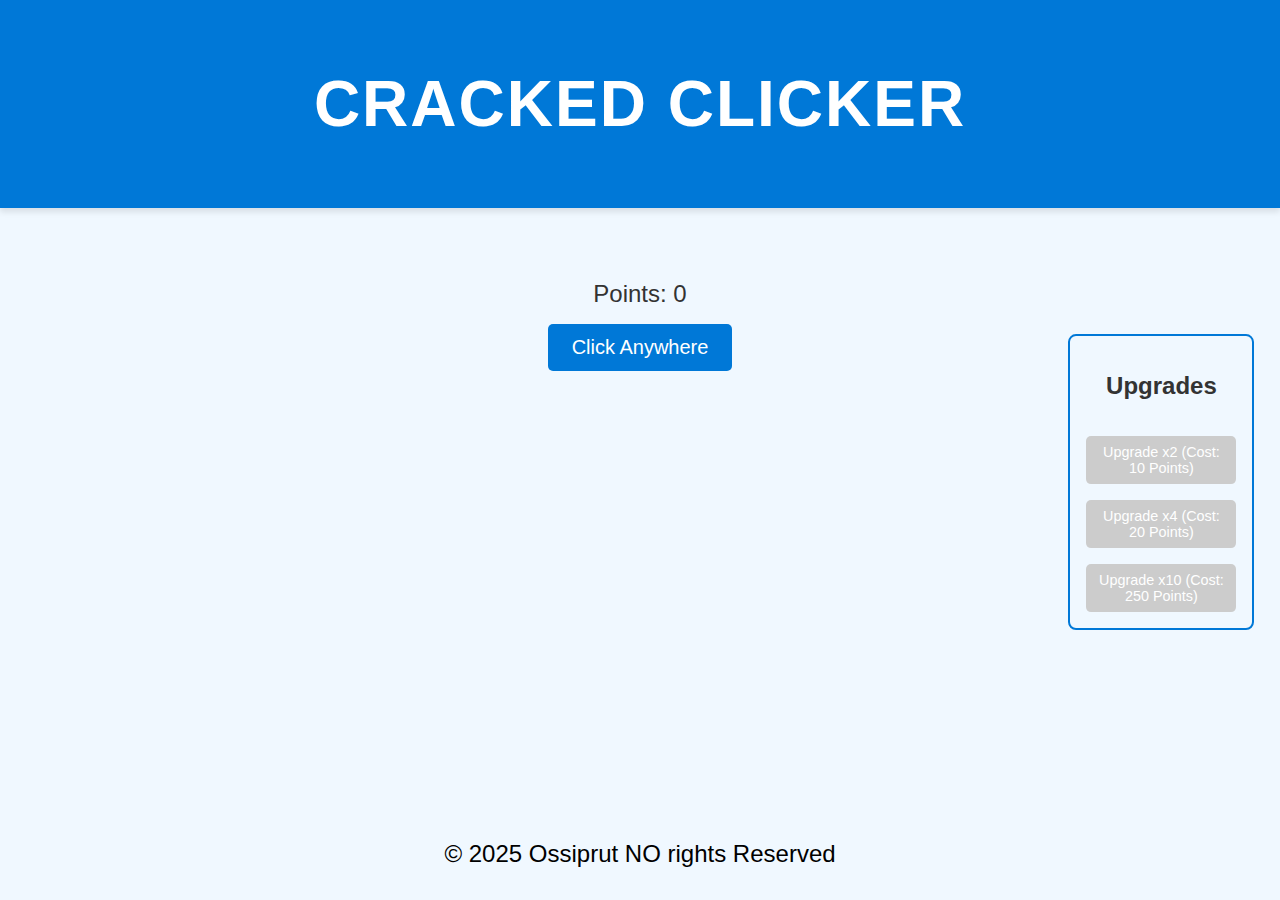
<file: index.html>
<!DOCTYPE html>
<html lang="en">
<head>
    <meta charset="UTF-8">
    <meta name="viewport" content="width=device-width, initial-scale=1.0">
    <title>CrackedClicker</title>
    <link rel="stylesheet" href="style.css">
    <script defer src="script.js"></script>
    <link rel="icon" href="assets/Forknite.ico" type="image/x-icon">
</head>
<body>
    <header>
        <h1>cracked clicker</h1>
    </header>
    <main>
        <p>Points: <span id="points">0</span></p>
        <button id="clickerButton">Click Anywhere</button> 
        

        <section id="upgradeBox">
            <h2>Upgrades</h2>
            <button id="upgradeButton" disabled>Upgrade x2 (Cost: 10 Points)</button>
            <button id="upgradeButtonX4" disabled>Upgrade x4 (Cost: 20 Points)</button>
            <button id="upgradeButtonX10" disabled>Upgrade x10 (Cost: 250 Points)</button>
        </section>
    </main>
    <footer>
        <p>&copy; 2025 Ossiprut NO rights Reserved</p>
    </footer>
</body>
</html>
</file>
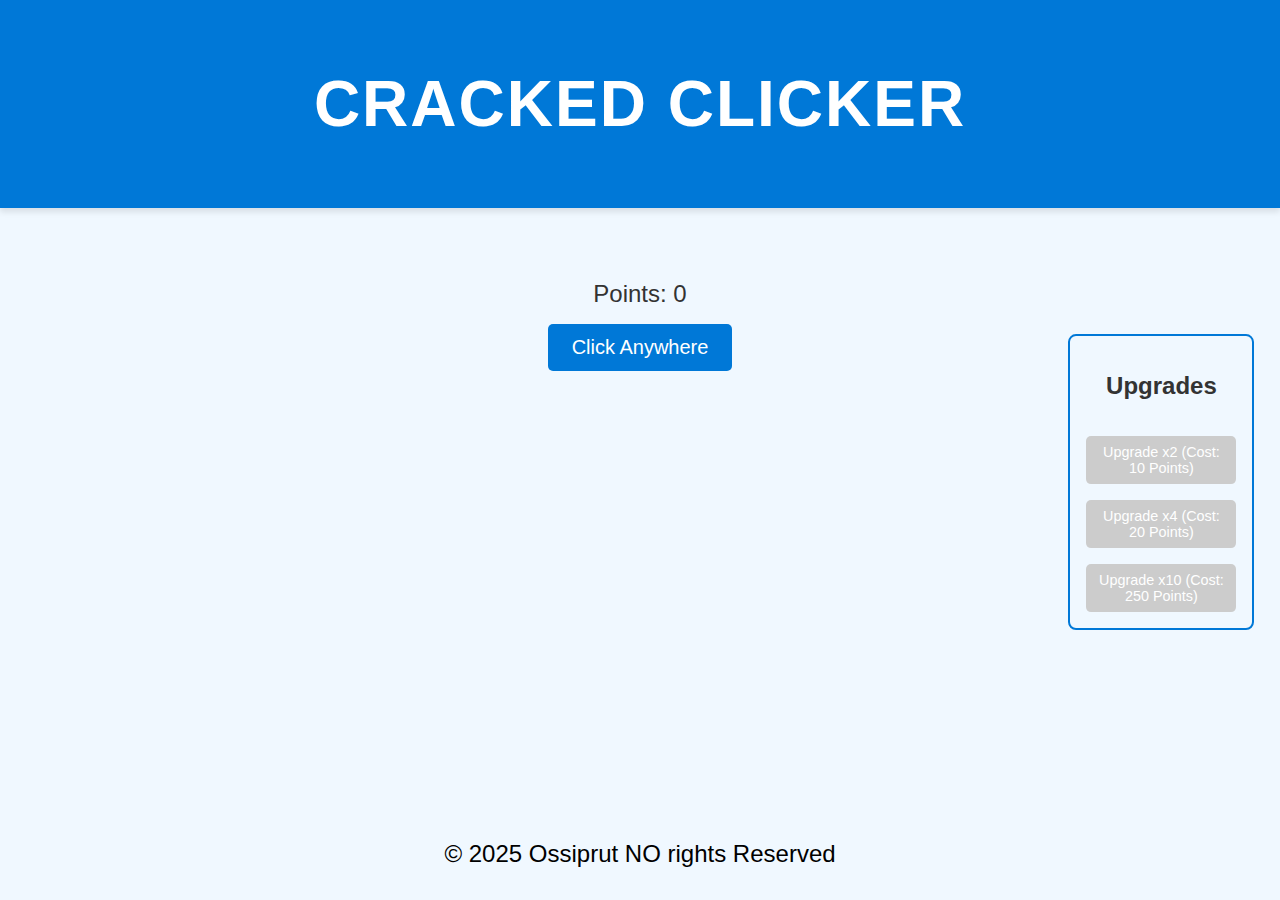
<file: crackedclicker.html>
<!DOCTYPE html>
<html lang="en">
<head>
    <meta charset="UTF-8">
    <meta name="viewport" content="width=device-width, initial-scale=1.0">
    <title>CrackedClicker</title>
    <link rel="stylesheet" href="style.css">
    <script defer src="script.js"></script>
    <link rel="icon" href="assets/Forknite.ico" type="image/x-icon">
</head>
<body>
    <header>
        <h1>cracked clicker</h1>
    </header>
    <main>
        <p>Points: <span id="points">0</span></p>
        <button id="clickerButton">Click Anywhere</button> 
        

        <section id="upgradeBox">
            <h2>Upgrades</h2>
            <button id="upgradeButton" disabled>Upgrade x2 (Cost: 10 Points)</button>
            <button id="upgradeButtonX4" disabled>Upgrade x4 (Cost: 20 Points)</button>
            <button id="upgradeButtonX10" disabled>Upgrade x10 (Cost: 250 Points)</button>
        </section>
    </main>
    <footer>
        <p>&copy; 2025 Ossiprut NO rights Reserved</p>
    </footer>
</body>
</html>
</file>
<file: style.css>
body {
    font-family: 'Roboto', sans-serif;
    text-align: center;
    background-color: #f0f8ff;
    color: #333;
    margin: 0;
    padding: 0;
    display: flex;
    flex-direction: column;
    min-height: 100vh;
}

header {
    background: #0078d7;
    color: white;
    padding: 1.5rem 0;
    font-size: 2rem;
    text-transform: uppercase;
    letter-spacing: 2px;
    box-shadow: 0 4px 6px rgba(0, 0, 0, 0.1);
}

main {
    flex: 1;
    margin-top: 2rem;
    padding: 1rem;
}

p {
    font-size: 1.5rem;
    margin-bottom: 1rem;
}

button {
    background: #0078d7;
    color: white;
    border: none;
    padding: 0.75rem 1.5rem;
    font-size: 1.25rem;
    cursor: pointer;
    border-radius: 5px;
    transition: background 0.3s ease;
}

button:hover {
    background: #005bb5;
}

footer {
    text-align: center;
    padding: 1rem 0;
    background: none;
    color: black;
    font-size: 0.9rem;
    box-shadow: none;
}

#upgradeBox {
    margin-top: 2rem;
    padding: 1rem;
    border: 2px solid #0078d7;
    border-radius: 8px;
    background-color: #f0f8ff;
    text-align: center;
    display: flex;
    flex-direction: column;
    gap: 1rem;
    position: absolute;
    top: 50%;
    right: 2%;
    transform: translateY(-50%);
    width: 150px;
}

#upgradeBox button {
    background: #0078d7;
    color: white;
    border: none;
    padding: 0.5rem 0.5rem;
    font-size: 0.9rem;
    cursor: pointer;
    border-radius: 5px;
    transition: background 0.3s ease;
}

#upgradeBox button:disabled {
    background: #ccc;
    cursor: not-allowed;
}

#upgradeBox button:hover:not(:disabled) {
    background: #005bb5;
}
body {
    user-select: none;
}
#videoBox {
    position: absolute;
    top: 50%;
    right: 2%;
    transform: translateY(-50%);
    width: 300px; /* Set the width of the video box */
}

#rightVideo {
    width: 100%; /* Make the video fit the container */
    border: 2px solid #0078d7; /* Optional: Add a border around the video */
    border-radius: 8px; /* Optional: Add rounded corners */
}
</file>
